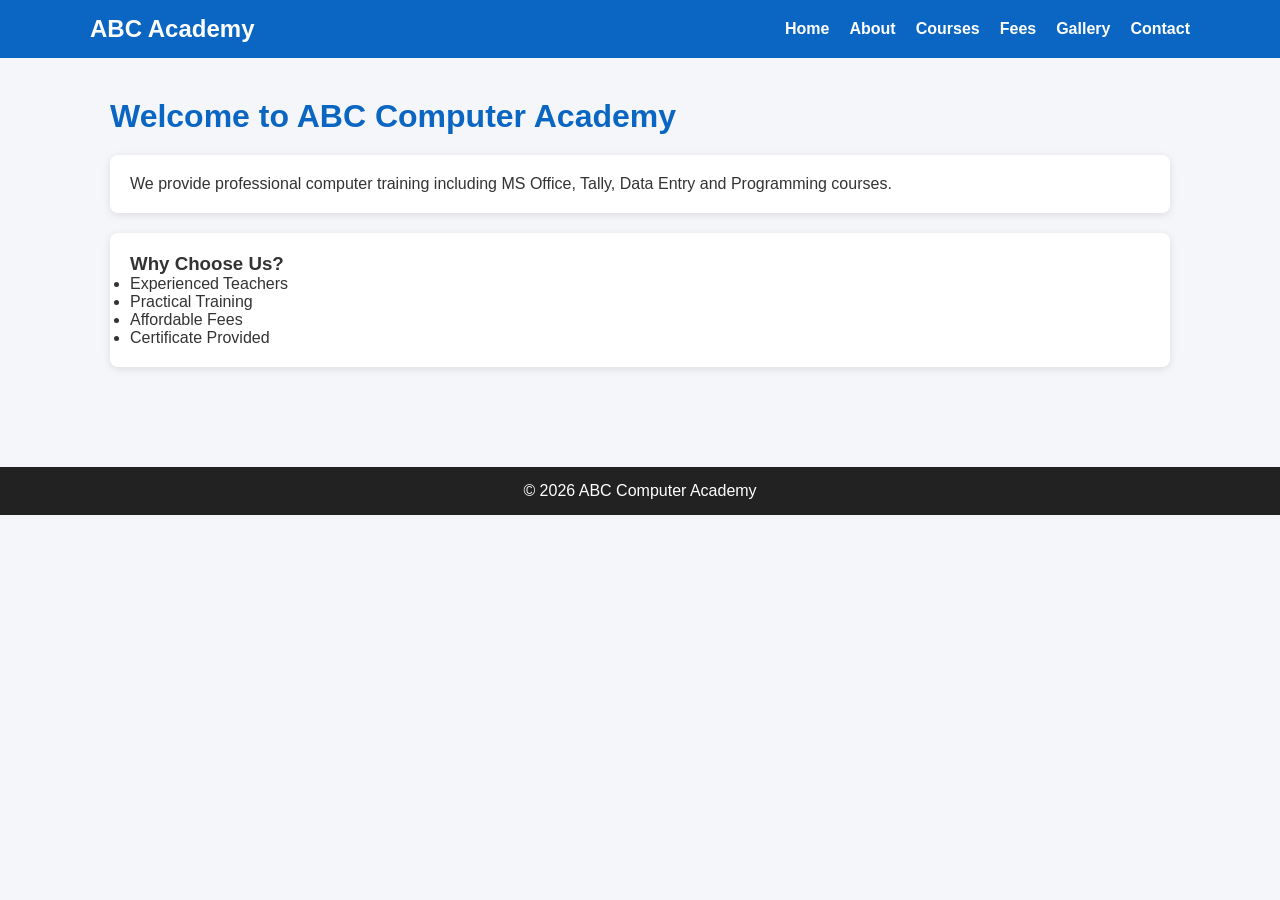
<file: index.html>
<!DOCTYPE html>
<html>
<head>
<title>ABC Computer Academy</title>
<link rel="stylesheet" href="style.css">
</head>

<body>

<header>
<nav>
<h2>ABC Academy</h2>
<ul>
<li><a href="index.html">Home</a></li>
<li><a href="about.html">About</a></li>
<li><a href="courses.html">Courses</a></li>
<li><a href="fees.html">Fees</a></li>
<li><a href="gallery.html">Gallery</a></li>
<li><a href="contact.html">Contact</a></li>
</ul>
</nav>
</header>

<div class="container">
<h1>Welcome to ABC Computer Academy</h1>

<div class="card">
<p>We provide professional computer training including MS Office, Tally, Data Entry and Programming courses.</p>
</div>

<div class="card">
<h3>Why Choose Us?</h3>
<ul>
<li>Experienced Teachers</li>
<li>Practical Training</li>
<li>Affordable Fees</li>
<li>Certificate Provided</li>
</ul>
</div>

</div>

<footer>
<p>© 2026 ABC Computer Academy</p>
</footer>

</body>
</html>
</file>
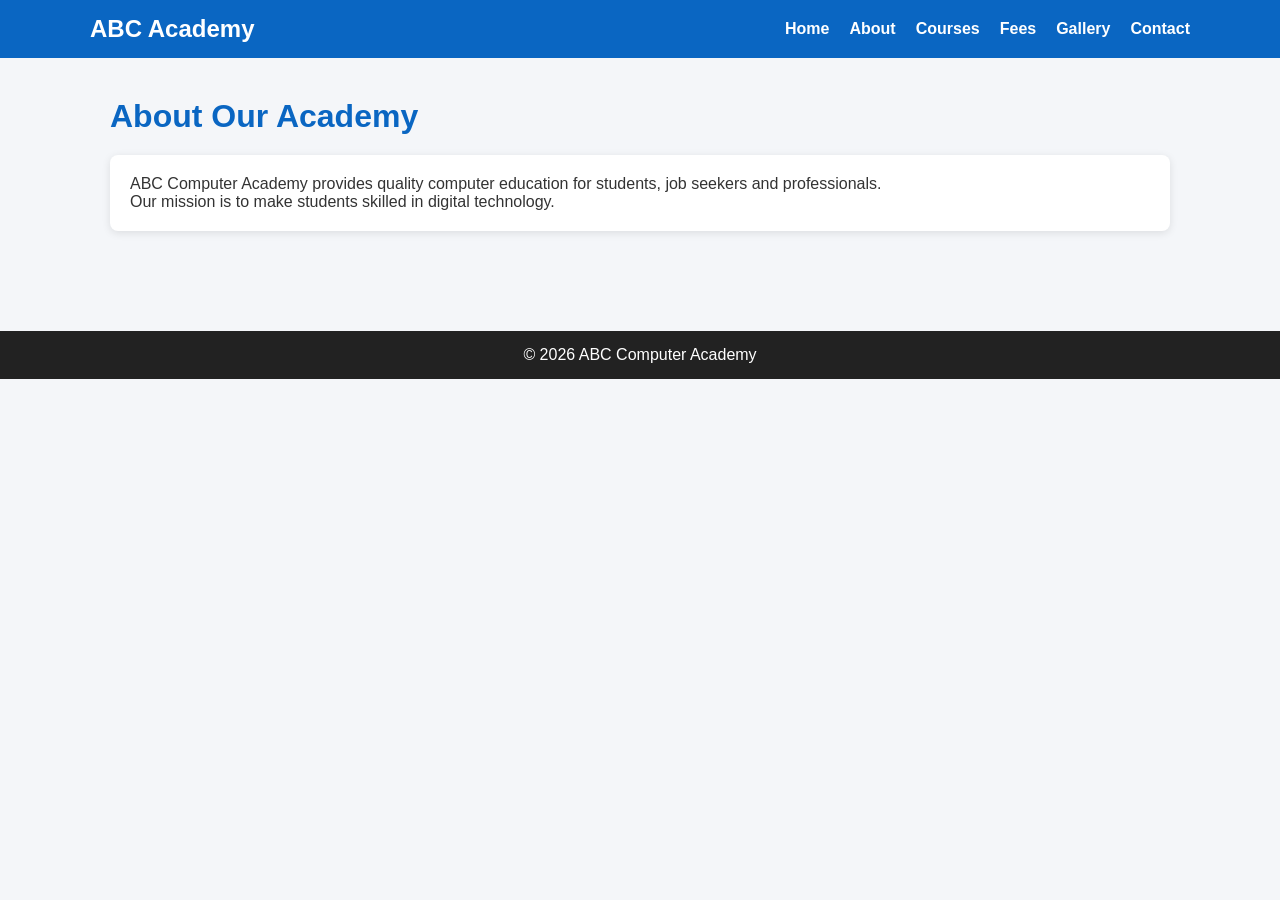
<file: about.html>
<!DOCTYPE html>
<html>
<head>
<title>About - ABC Academy</title>
<link rel="stylesheet" href="style.css">
</head>

<body>

<header>
<nav>
<h2>ABC Academy</h2>
<ul>
<li><a href="index.html">Home</a></li>
<li><a href="about.html">About</a></li>
<li><a href="courses.html">Courses</a></li>
<li><a href="fees.html">Fees</a></li>
<li><a href="gallery.html">Gallery</a></li>
<li><a href="contact.html">Contact</a></li>
</ul>
</nav>
</header>

<div class="container">
<h1>About Our Academy</h1>

<div class="card">
<p>ABC Computer Academy provides quality computer education for students, job seekers and professionals.</p>
<p>Our mission is to make students skilled in digital technology.</p>
</div>

</div>

<footer>
<p>© 2026 ABC Computer Academy</p>
</footer>

</body>
</html>
</file>
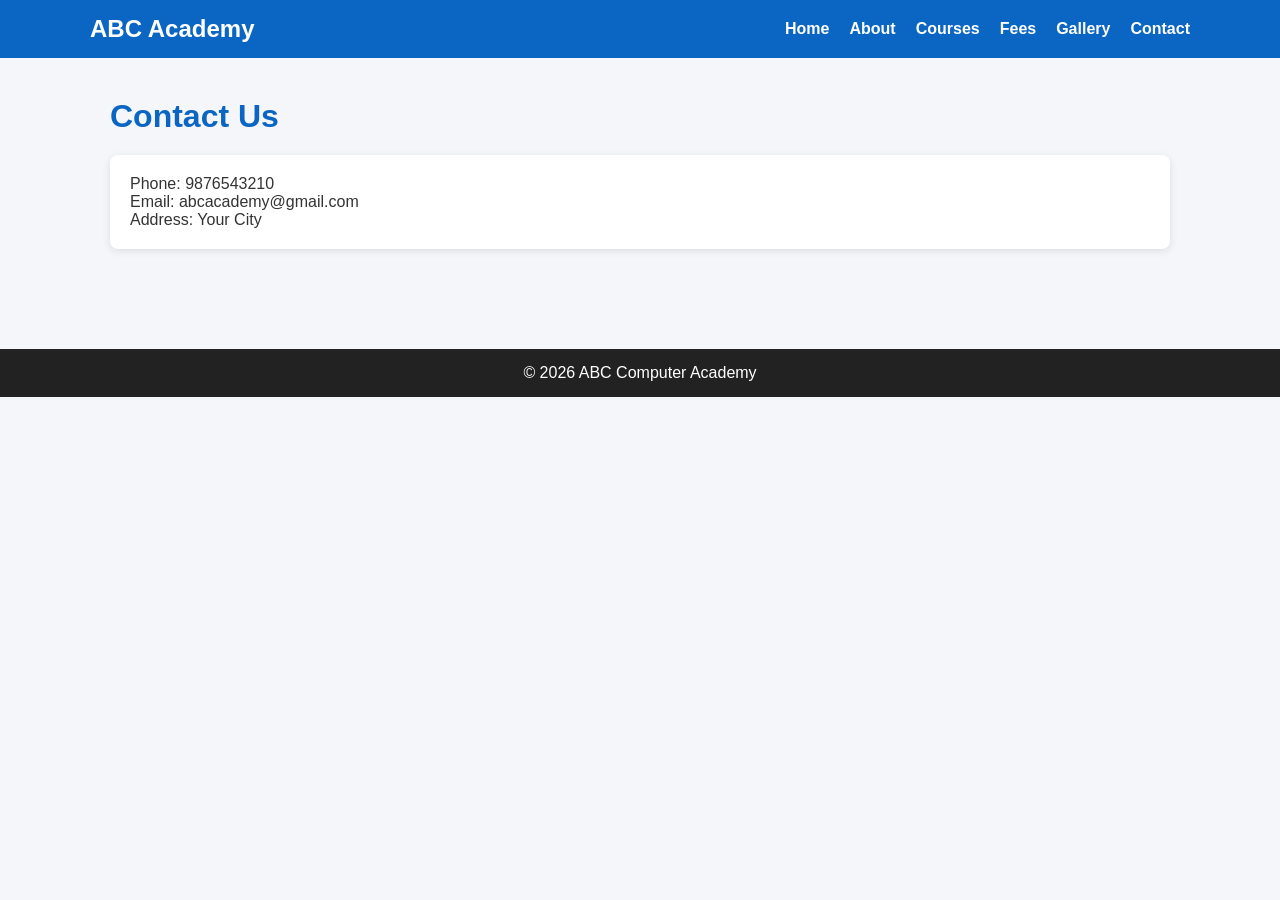
<file: contact.html>
<!DOCTYPE html>
<html>
<head>
<title>Contact</title>
<link rel="stylesheet" href="style.css">
</head>

<body>

<header>
<nav>
<h2>ABC Academy</h2>
<ul>
<li><a href="index.html">Home</a></li>
<li><a href="about.html">About</a></li>
<li><a href="courses.html">Courses</a></li>
<li><a href="fees.html">Fees</a></li>
<li><a href="gallery.html">Gallery</a></li>
<li><a href="contact.html">Contact</a></li>
</ul>
</nav>
</header>

<div class="container">
<h1>Contact Us</h1>

<div class="card">
<p>Phone: 9876543210</p>
<p>Email: abcacademy@gmail.com</p>
<p>Address: Your City</p>
</div>

</div>

<footer>
<p>© 2026 ABC Computer Academy</p>
</footer>

</body>
</html>
</file>
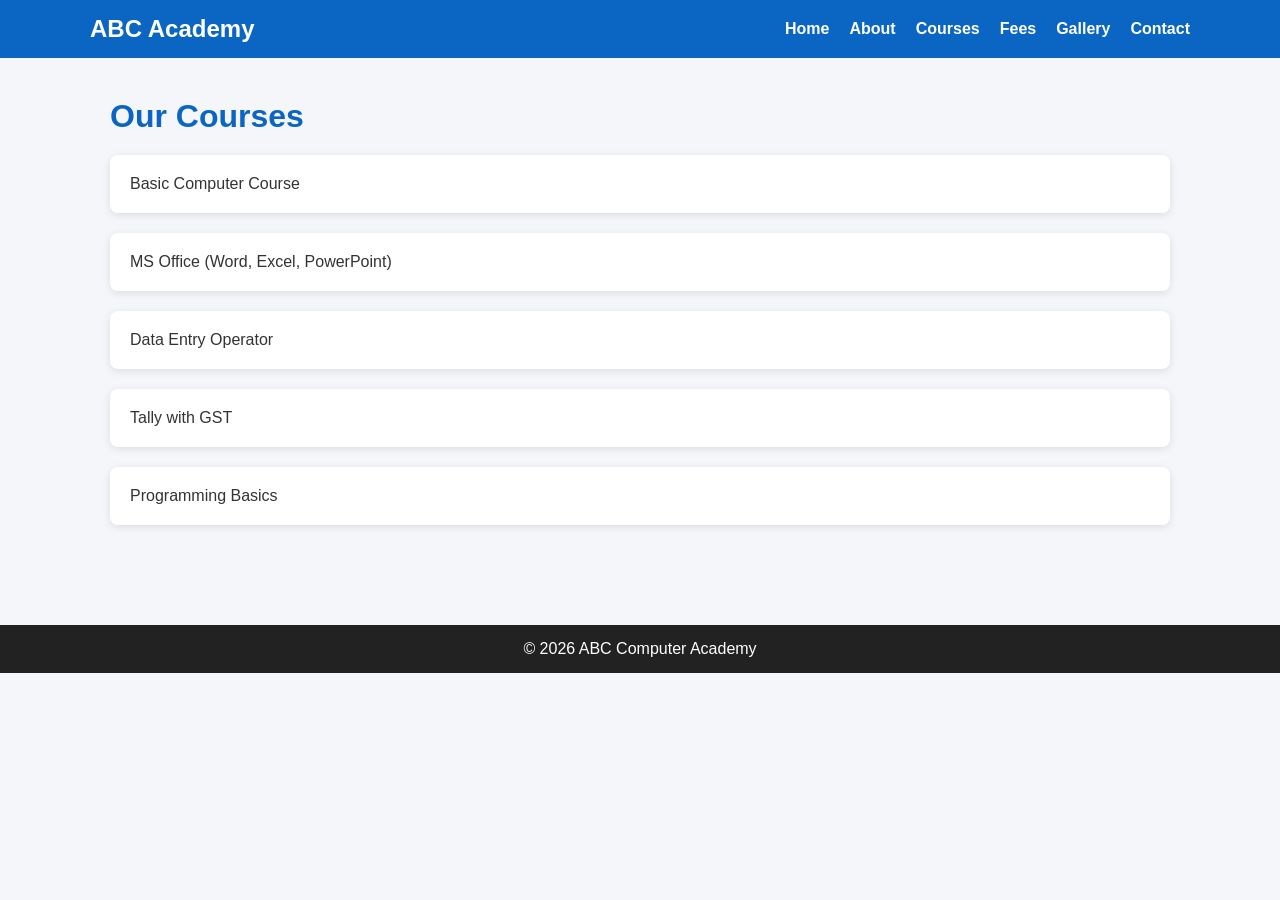
<file: course.html>
<!DOCTYPE html>
<html>
<head>
<title>Courses</title>
<link rel="stylesheet" href="style.css">
</head>

<body>

<header>
<nav>
<h2>ABC Academy</h2>
<ul>
<li><a href="index.html">Home</a></li>
<li><a href="about.html">About</a></li>
<li><a href="courses.html">Courses</a></li>
<li><a href="fees.html">Fees</a></li>
<li><a href="gallery.html">Gallery</a></li>
<li><a href="contact.html">Contact</a></li>
</ul>
</nav>
</header>

<div class="container">
<h1>Our Courses</h1>

<div class="card">Basic Computer Course</div>
<div class="card">MS Office (Word, Excel, PowerPoint)</div>
<div class="card">Data Entry Operator</div>
<div class="card">Tally with GST</div>
<div class="card">Programming Basics</div>

</div>

<footer>
<p>© 2026 ABC Computer Academy</p>
</footer>

</body>
</html>
</file>
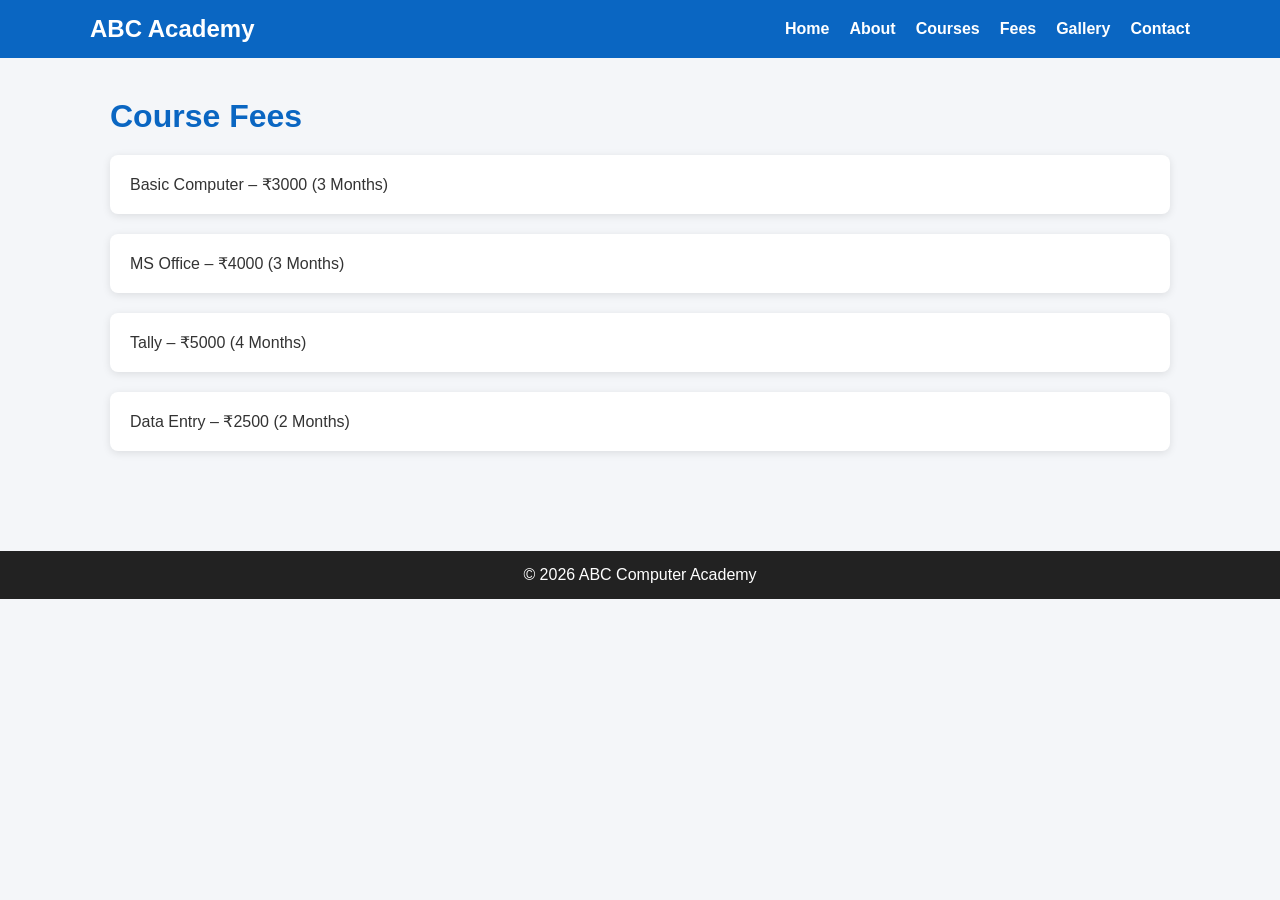
<file: fees.html>
<!DOCTYPE html>
<html>
<head>
<title>Fees</title>
<link rel="stylesheet" href="style.css">
</head>

<body>

<header>
<nav>
<h2>ABC Academy</h2>
<ul>
<li><a href="index.html">Home</a></li>
<li><a href="about.html">About</a></li>
<li><a href="courses.html">Courses</a></li>
<li><a href="fees.html">Fees</a></li>
<li><a href="gallery.html">Gallery</a></li>
<li><a href="contact.html">Contact</a></li>
</ul>
</nav>
</header>

<div class="container">
<h1>Course Fees</h1>

<div class="card">Basic Computer – ₹3000 (3 Months)</div>
<div class="card">MS Office – ₹4000 (3 Months)</div>
<div class="card">Tally – ₹5000 (4 Months)</div>
<div class="card">Data Entry – ₹2500 (2 Months)</div>

</div>

<footer>
<p>© 2026 ABC Computer Academy</p>
</footer>

</body>
</html>
</file>
<file: style.css>
*{
    margin:0;
    padding:0;
    box-sizing:border-box;
    font-family: Arial, Helvetica, sans-serif;
    }

    body{
    background:#f4f6f9;
    color:#333;
    }

    header{
    background:#0a66c2;
    color:white;
    padding:15px;
    }

    nav{
    display:flex;
    justify-content:space-between;
    align-items:center;
    max-width:1100px;
    margin:auto;
    }

    nav ul{
    list-style:none;
    display:flex;
    }

    nav ul li{
    margin-left:20px;
    }

    nav ul li a{
    color:white;
    text-decoration:none;
    font-weight:bold;
    }

    nav ul li a:hover{
    text-decoration:underline;
    }

    .container{
    max-width:1100px;
    margin:auto;
    padding:40px 20px;
    }

    h1{
    margin-bottom:20px;
    color:#0a66c2;
    }

    .card{
    background:white;
    padding:20px;
    margin-bottom:20px;
    border-radius:8px;
    box-shadow:0 2px 8px rgba(0,0,0,0.1);
    }

    .gallery{
    display:grid;
    grid-template-columns:repeat(auto-fit,minmax(200px,1fr));
    gap:15px;
    }

    .gallery img{
    width:100%;
    border-radius:6px;
    }

    footer{
    background:#222;
    color:white;
    text-align:center;
    padding:15px;
    margin-top:40px;
    }
}
</file>
